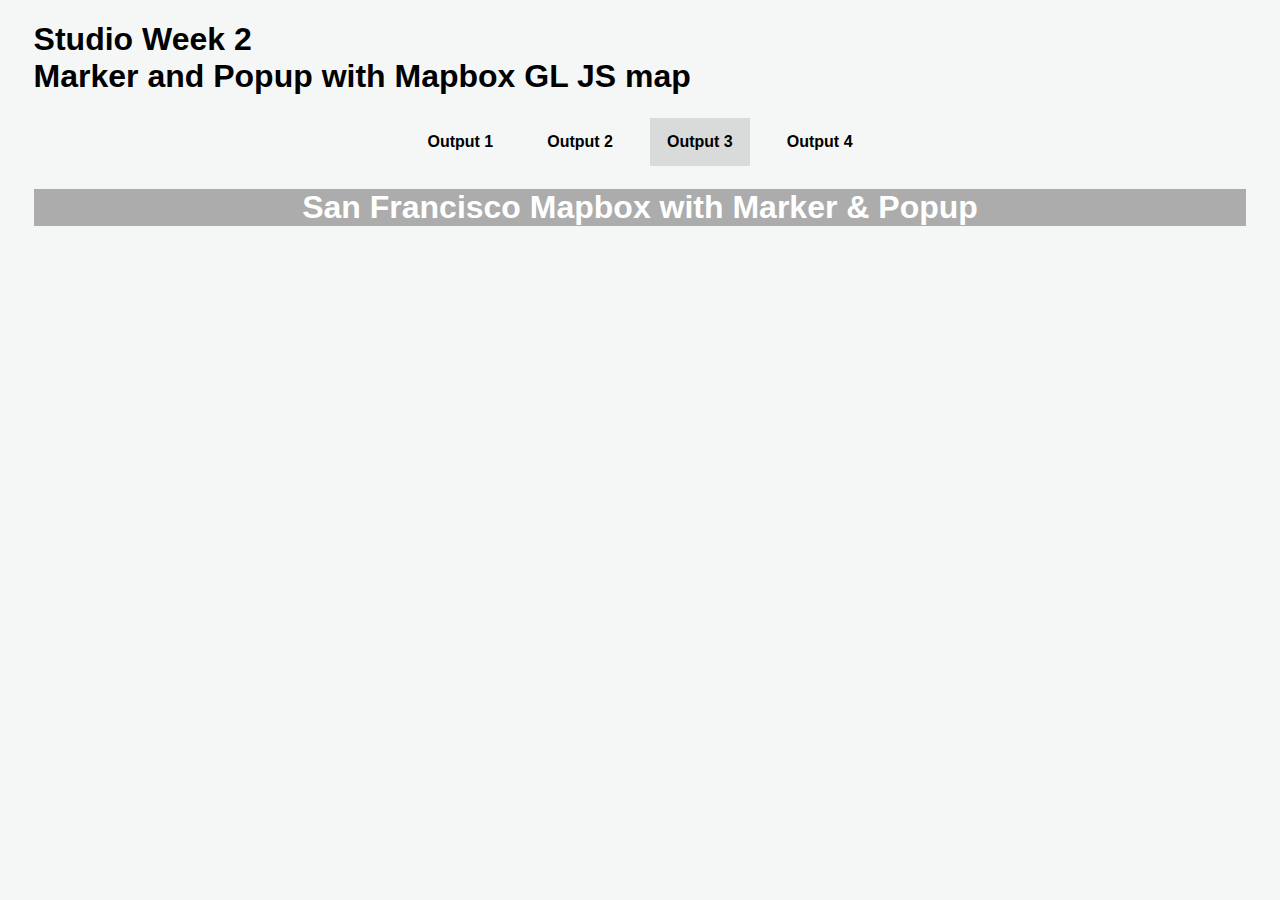
<file: Mapbox-gl-js-ct.html>
<!DOCTYPE html>
<html>

<head>
  <title>Studio Week 2</title>
  <meta charset="utf-8" />
  <meta name="viewport" content="width=device-width, initial-scale=1.0">
  <link rel="shortcut icon" type="image/x-icon" href="docs/images/favicon.ico" />
  <!-- Add a `link` tag for Mapbox GL JS's CSS -->
  <link href='https://api.mapbox.com/mapbox-gl-js/v2.2.0/mapbox-gl.css' rel='stylesheet' />
  <!-- Add a `script` tag for Mapbox GL JS's JavaScript -->
  <script src='https://api.mapbox.com/mapbox-gl-js/v2.2.0/mapbox-gl.js'></script>
  <!-- Set the map's width: 800px and height: 600px in a `style` tag -->
  <style type="text/css">
    #mapId {
      width: 100%;
      height: 600px;
      position: center;
    }

  </style>
  <!-- Adding styling info for page layout by reading in a CSS file -->
  <link rel="stylesheet" href="styles.css">
</head>

<body>
  <h1>Studio Week 2 <br> Marker and Popup with Mapbox GL JS map </h1>
  <!-- Add multiple pages to web page-->
  <!-- active class displays the grey box around current page-->
  <ul>
  	<li><a href="index.html" target="_self">Output 1</a></li>
    <li><a href="Mapbox-gl-js-cwm.html" target="_self">Output 2</a></li>
    <li><a class="active" href="Mapbox-gl-js-ct.html" target="_self">Output 3</a></li>
    <li><a href="Mapbox-gl-js-bm.html" target="_self">Output 4</a></li>
  </ul>

  <div class = "header_out3">
    <h1>San Francisco Mapbox with Marker & Popup</h1>
  </div>

  <div id="mapId"></div> <!-- Create a div to house the map -->
  <script>
    // Set your Mapbox access token


    /* Create a variable called "map" and use it to store a new mapbox gl map.
    * Set your map's center to [-122.467, 37.798] and zoom to 13.
    * Set the style URL to "mapbox://styles/mapbox/light-v10"
    * See the Mapbox GL JS API reference for more info: https://docs.mapbox.com/mapbox-gl-js/api/
    */
    mapboxgl.accessToken = 'pk.eyJ1IjoiY2F3aWxsaWFtcyIsImEiOiJja2xsZ3pxdmczaDZjMndxZXB2aXdrdTZ3In0.TBD0QCuYQMkeamI_srV2XQ';
      var map = new mapboxgl.Map({
          container: 'mapId', // container ID
          style: 'mapbox://styles/mapbox/light-v10', // style URL
          center: [-122.467, 37.798], // starting position [lng, lat]
          zoom: 13, // starting zoom
      });

      /* Create a variable called "popup" to store a new Popup instance (ref: https://docs.mapbox.com/mapbox-gl-js/api/#popup).
      * and set its HTML content to:
      * "<b>The Presidio.</b><br/> Explore to find a drinking fountain!"
      */
      var popup = new mapboxgl.Popup({ closeOnClick: false })
          .setLngLat([-122.467, 37.798])
          .setHTML('<h1>The Presidio</h1>')
          .addTo(map);
    /* Create a variable called "marker,"
     * add to it a new Marker (ref: https://docs.mapbox.com/mapbox-gl-js/api/#marker),
     * set its Lng, Lat to [-122.4700, 37.8011],
     * set its popup to the popup variable you created earlier,
     * and add it to the map.
     */
     var marker = new mapboxgl.Marker({
       color: "#d17985",
       draggable: false
     }).setLngLat([-122.4700, 37.8011])
     .setPopup(popup)
     .addTo(map);

  </script>
</body>

</html>
</file>
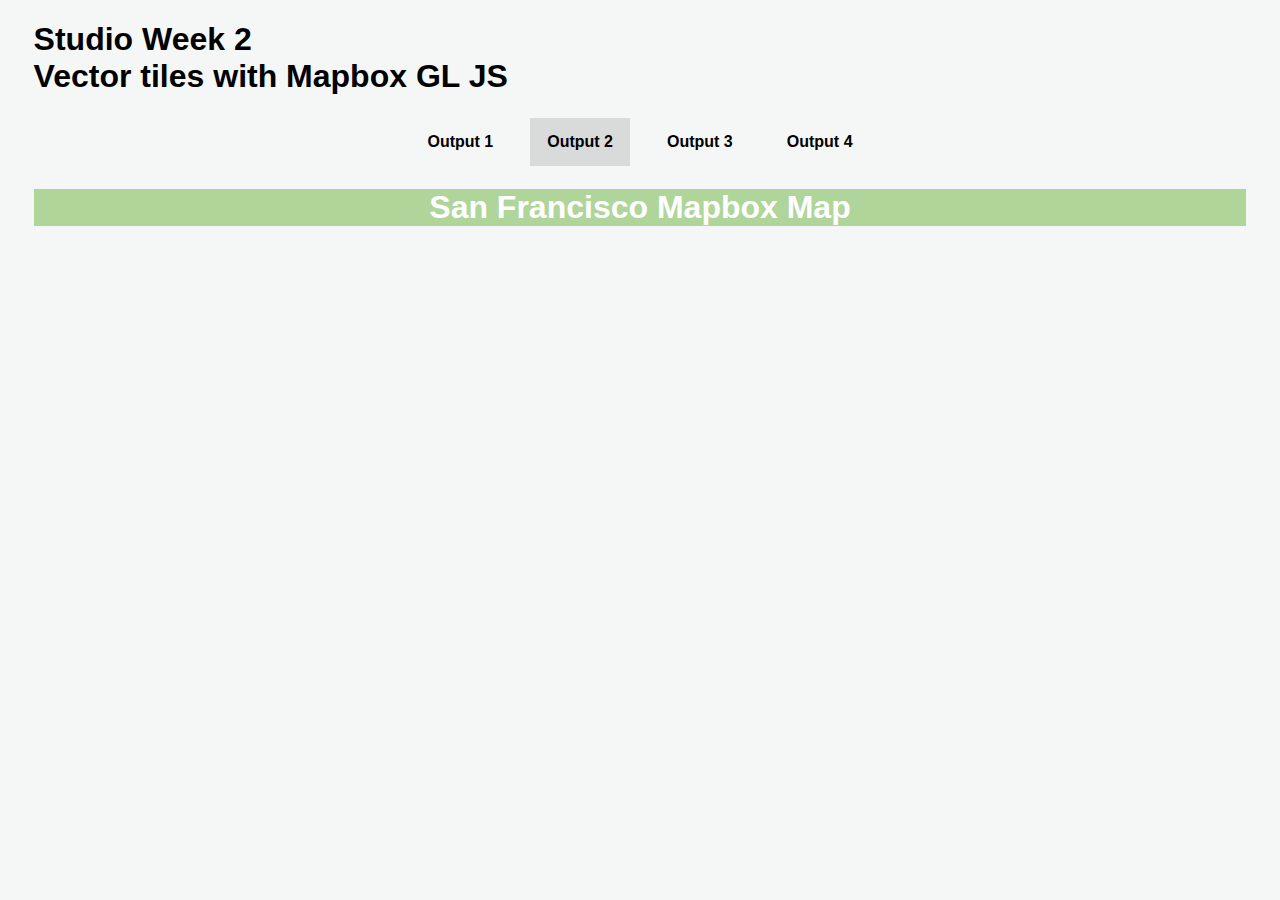
<file: Mapbox-gl-js-cwm.html>
<!DOCTYPE html>
<html>

<head>
  <meta charset='utf-8' />
  <title>Studio Week 2</title>
  <meta name='viewport' content='initial-scale=1,maximum-scale=1,user-scalable=no' />
  <!-- Add Mapbox GL JS JavaScript file -->
  <script src='https://api.mapbox.com/mapbox-gl-js/v2.2.0/mapbox-gl.js'></script>
  <!-- Add in the Mapbox GL JS CSS file -->
  <link href='https://api.mapbox.com/mapbox-gl-js/v2.2.0/mapbox-gl.css' rel='stylesheet' />

    <!-- Add styling info for the map -->
    <!-- See map id below under before script with style -->
    <!-- Adding styling info for page layout by reading in a CSS file -->
    <link rel="stylesheet" href="styles.css">
</head>

<body>
  <h1>Studio Week 2 <br> Vector tiles with Mapbox GL JS </h1>
  <!-- Add multiple pages to web page-->
  <!-- active class displays the grey box around current page-->
  <ul>
  	<li><a href="index.html" target="_self">Output 1</a></li>
    <li><a class="active" href="Mapbox-gl-js-cwm.html" target="_self">Output 2</a></li>
    <li><a href="Mapbox-gl-js-ct.html" target="_self">Output 3</a></li>
    <li><a href="Mapbox-gl-js-bm.html" target="_self">Output 4</a></li>
  </ul>

  <div class = "header_out2">
    <h1>San Francisco Mapbox Map</h1>
  </div>

    <!-- Container for the map -->
  <div id='map' style='width: 100%; height: 600px;'></div>
  <script>
  mapboxgl.accessToken = 'pk.eyJ1IjoiY2F3aWxsaWFtcyIsImEiOiJja2xsZ3pxdmczaDZjMndxZXB2aXdrdTZ3In0.TBD0QCuYQMkeamI_srV2XQ';
  var map = new mapboxgl.Map({
  container: 'map', // container ID
  style: 'mapbox://styles/mapbox/streets-v11', // style URL
  center: [-122.420790, 37.754700], // starting position [lng, lat]
  zoom: 9 // starting zoom
  });
  </script>
</body>

</html>
</file>
<file: styles.css>
body{
  background-color: #fff;
  font-family: sans-serif;
  transition: all 0.5s ease;
  background-color: #f5f7f7;
  padding-left: 2%;
  padding-right: 2%;
  padding-bottom: 2%;
}

ul {
 list-style-type: none;
 margin: 1px;
 padding: 1px;
 overflow: hidden;
 background-color: #f5f7f7;
 font-family: sans-serif;
 font-weight: bold;
 display: flex;
 align-items: center;
 justify-content: center;
}

li {
 float: left;
 border-right: 20px solid #f5f7f7;
}

/* Add a border to all( but not the last) list items */
li:last-child {
 border-right: none;
}

li a {
 display: block;
 color: black;
 text-align: left;
 padding: 15px 17px;
 text-decoration: none;
}

/* Links will change color when hovered over */
li a:hover {
 background-color: #a09f9f;
}

.active {
 background-color: #d9dbdb;
}

/* Headers Outputs 1 through 4 */
.header_out1{
  width: 100%;
  height: 20%;
  background-color: #ba8a9b;
  text-align: center;
  font-family: sans-serif;
  color: #fff;
  margin-top: 22px;
  margin-bottom: -22px;
}

.header_out2{
  width: 100%;
  height: 20%;
  background-color: #afd59a;
  text-align: center;
  font-family: sans-serif;
  color: #fff;
  margin-top: 22px;
  margin-bottom: -22px;
}

.header_out3{
  width: 100%;
  height: 20%;
  background-color: #acacac;
  text-align: center;
  font-family: sans-serif;
  color: #fff;
  margin-top: 22px;
  margin-bottom: -22px;
}

.header_wcs{
  width: 100%;
  height: 20%;
  background-color: #086e3d;
  text-align: center;
  font-family: sans-serif;
  color: #fff;
  margin-top: 22px;
  margin-bottom: -22px;
}

/* Text */
.about{
  text-align: center;
  padding-left: 20%;
  padding-right: 20%;
  font-family: sans-serif;
  font-size: 20px;
  color: #fff;
  background-color: #98999c;
}


/* Button */
.button {
  background-color: #404241;
  border: none;
  color: white;
  padding: 15px 30px;
  text-align: center;
  text-decoration: none;
  display: inline-block;
  position: center;
  font-size: 16px;
  margin: 4px 2px;
  cursor: pointer;
}

/* Hyperlink */
.hyp {
  font-family: sans-serif;
  font-size: 20px;
  color: #fff;
  text-decoration: underline;
  font-weight: bold;
}
a.hyp:hover {
  color: #0f70b4;
  text-decoration: underline;
}
</file>
